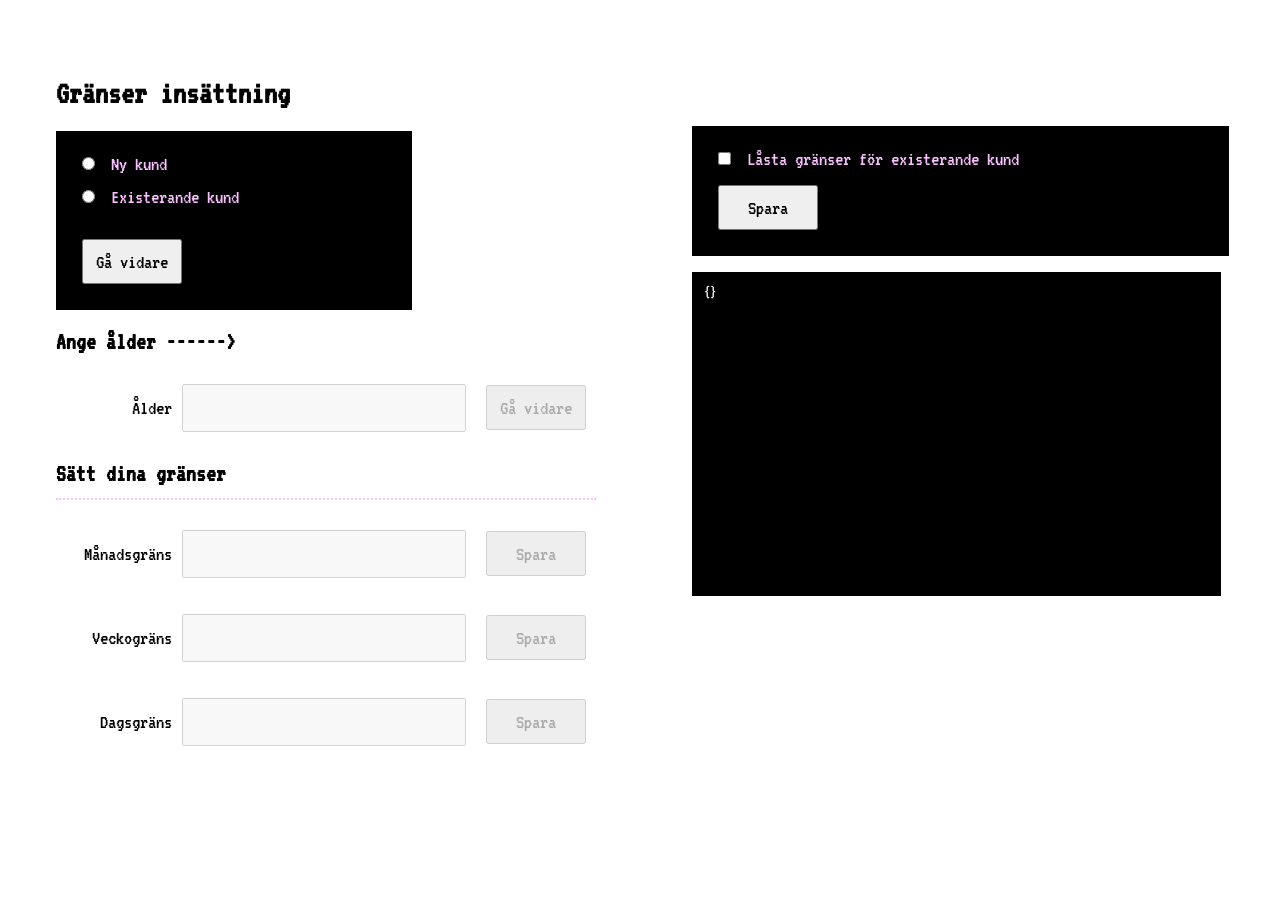
<file: index.html>
<html>
    <head>
        <script type="text/javascript" src="data.js"></script>
        <script type="text/javascript" src="limits.js"></script>
        <script type="text/javascript" src="eventlisteners.js"></script>
        <link rel="stylesheet" href="limits.css">
    </head>
    <body>
      <div class="container">
        <div class="content">
          <h1>Gränser insättning</h1>
          <Form id="typeForm">
              <input type="radio" id="new" name="age" value="new">
              <label for="new">Ny kund</label><br>  
              <input type="radio" id="existing" name="age" value="existing">
              <label for="existing">Existerande kund</label><br><br>
              <button type="submit">Gå vidare</button>
            </form>
          </Form>
          <h2>Ange ålder ------></h2>
          <form id="ageForm">
              <label for="age">Ålder</label>
              <input type="number" id="age" name="age" disabled>
              <button type="submit" id="ageButton" disabled>Gå vidare</button>
          </form>
          <h2 class="dotted">Sätt dina gränser</h2>
          <form id="monthForm">
              <label for="month">Månadsgräns</label>
              <input class="" type="number" id="month" name="month" disabled>
              <button type="submit" id="monthButton" disabled>Spara</button>
            </form>
            <form id="weekForm">
              <label for="week">Veckogräns</label>
              <input class="" type="number" id="week" name="week" disabled>
              <button type="submit" id="weekButton" disabled>Spara</button>
            </form>
            <form id="dayForm">
              <label for="day">Dagsgräns</label>
              <input class="" type="number" id="day" name="day" disabled>
              <button type="submit" id="dayButton" disabled>Spara</button>
            </form>
          </div>
          <div class="content">
            <iframe id="iframe" width="560" height="315" src="https://www.youtube.com/embed/r6FVk2k4qsM" title="YouTube video player" frameborder="0" allow="accelerometer; autoplay; clipboard-write; encrypted-media; gyroscope; picture-in-picture" allowfullscreen></iframe>  
            <Form id="lockedForm">
              <input type="checkbox" id="locked" name="locked" value=true>
              <label for="locked">Låsta gränser för existerande kund</label><br>  
              <button type="submit">Spara</button>
            </form>
            <div class="code" id="customerObject">
            
            </div>
          </div>
      </div>
    </body>
</html>
</file>
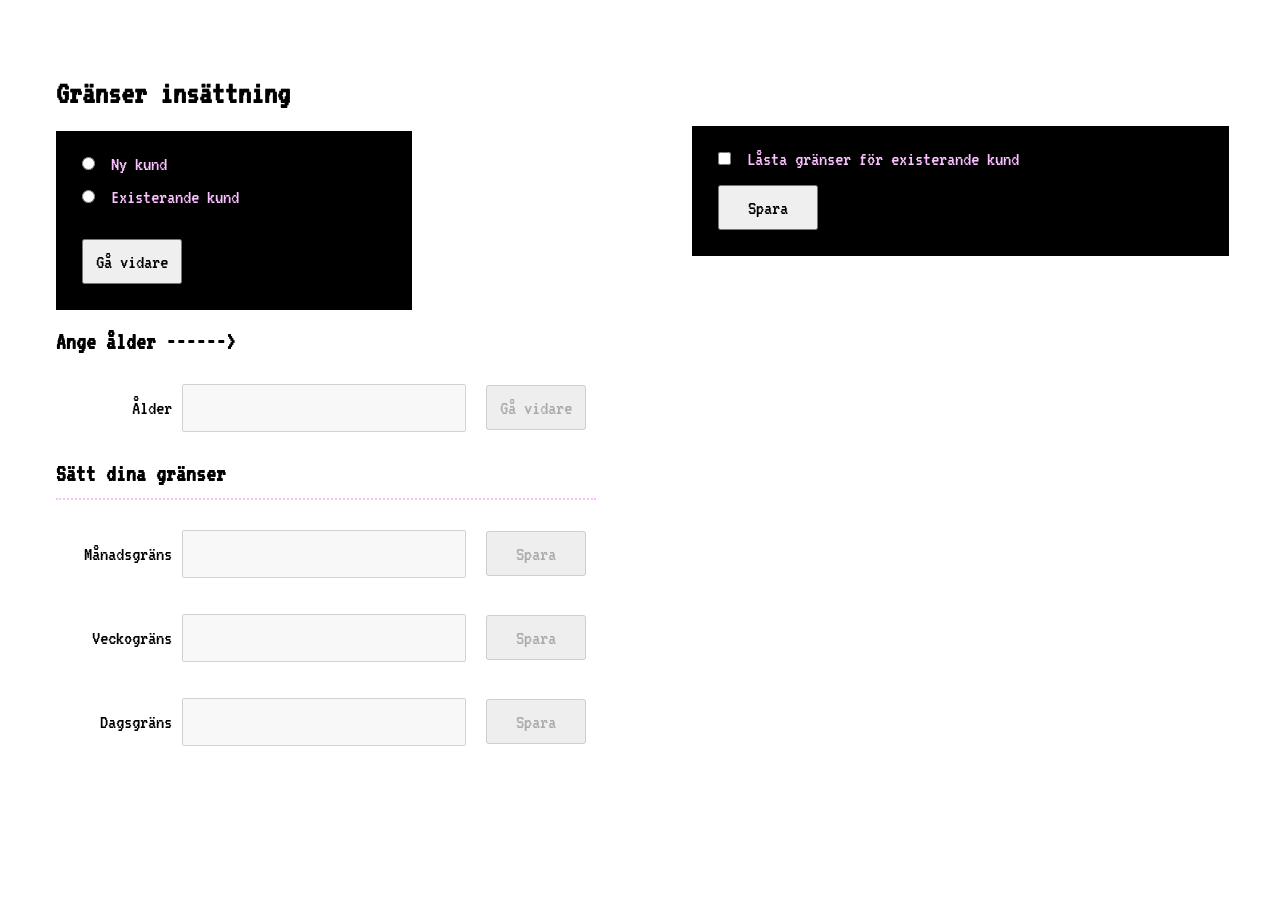
<file: limits.html>
<html>
    <head>
        <script type="text/javascript" src="limits.js"></script>
        <script type="text/javascript" src="eventlisteners.js"></script>
        <link rel="stylesheet" href="limits.css">
    </head>
    <body>
      <div class="container">
        <div class="content">
          <h1>Gränser insättning</h1>
          <Form id="typeForm">
              <input type="radio" id="new" name="age" value="new">
              <label for="new">Ny kund</label><br>  
              <input type="radio" id="existing" name="age" value="existing">
              <label for="existing">Existerande kund</label><br><br>
              <button type="submit">Gå vidare</button>
            </form>
          </Form>
          <h2>Ange ålder ------></h2>
          <form id="ageForm">
              <label for="age">Ålder</label>
              <input type="number" id="age" name="age" disabled>
              <button type="submit" id="ageButton" disabled>Gå vidare</button>
          </form>
          <h2 class="dotted">Sätt dina gränser</h2>
          <form id="monthForm">
              <label for="month">Månadsgräns</label>
              <input type="number" id="month" name="month" disabled>
              <button type="submit" id="monthButton" disabled>Spara</button>
            </form>
            <form id="weekForm">
              <label for="week">Veckogräns</label>
              <input type="number" id="week" name="week" disabled>
              <button type="submit" id="weekButton" disabled>Spara</button>
            </form>
            <form id="dayForm">
              <label for="day">Dagsgräns</label>
              <input type="number" id="day" name="day" disabled>
              <button type="submit" id="dayButton" disabled>Spara</button>
            </form>
          </div>
          <div class="content">
            <iframe id="iframe" width="560" height="315" src="https://www.youtube.com/embed/r6FVk2k4qsM" title="YouTube video player" frameborder="0" allow="accelerometer; autoplay; clipboard-write; encrypted-media; gyroscope; picture-in-picture" allowfullscreen></iframe>  
            <Form id="lockedForm">
              <input type="checkbox" id="locked" name="locked" value=true>
              <label for="locked">Låsta gränser för existerande kund</label><br>  
              <button type="submit">Spara</button>
            </form>
          </div>
      </div>
    </body>
</html>
</file>
<file: limits.css>
@font-face {
    font-family: 'VT323';
    src: url('VT323/VT323-Regular.ttf') format('truetype');
}

html, button {
    font-family: VT323;
} 

h1 {
    font-size: 2rem;
}
h2 {
    font-size: 1.5rem;
}

button {
    min-width: 100px;
}

button, input, label {
    font-size: 1.3rem;
}

button, input {
    margin: 10px;
    padding: 10px;
}

.container {
    display: flex;
    flex-direction: row;
    justify-content: space-evenly;
}

.content {
    padding: 1rem;
    margin: 2rem;
    width: 600px;
}

#typeForm, #lockedForm {
    background: black;
    padding: 1rem;
    color: #fabfff;
    width: 60%;
}

#lockedForm {
    width: 95%;
    margin-top: 70px;
}

#ageForm, #monthForm, #weekForm, #dayForm {
    display: flex;
    align-items: center;
    justify-content: flex-end;
    min-width: 540px;
}

iframe { 
    border: 12px solid #fabfff;
    display: none;
}

.dotted {
    border-bottom: 2px dotted #fabfff;
    padding-bottom: 12px;
}

.code {
    width: 95%;
    min-height: 300px;
    background: black;
    color: white;
    padding: 12px;
    word-break: break-word;
    margin: 0;
}

.error {
    border: 1px solid red;
}
</file>
